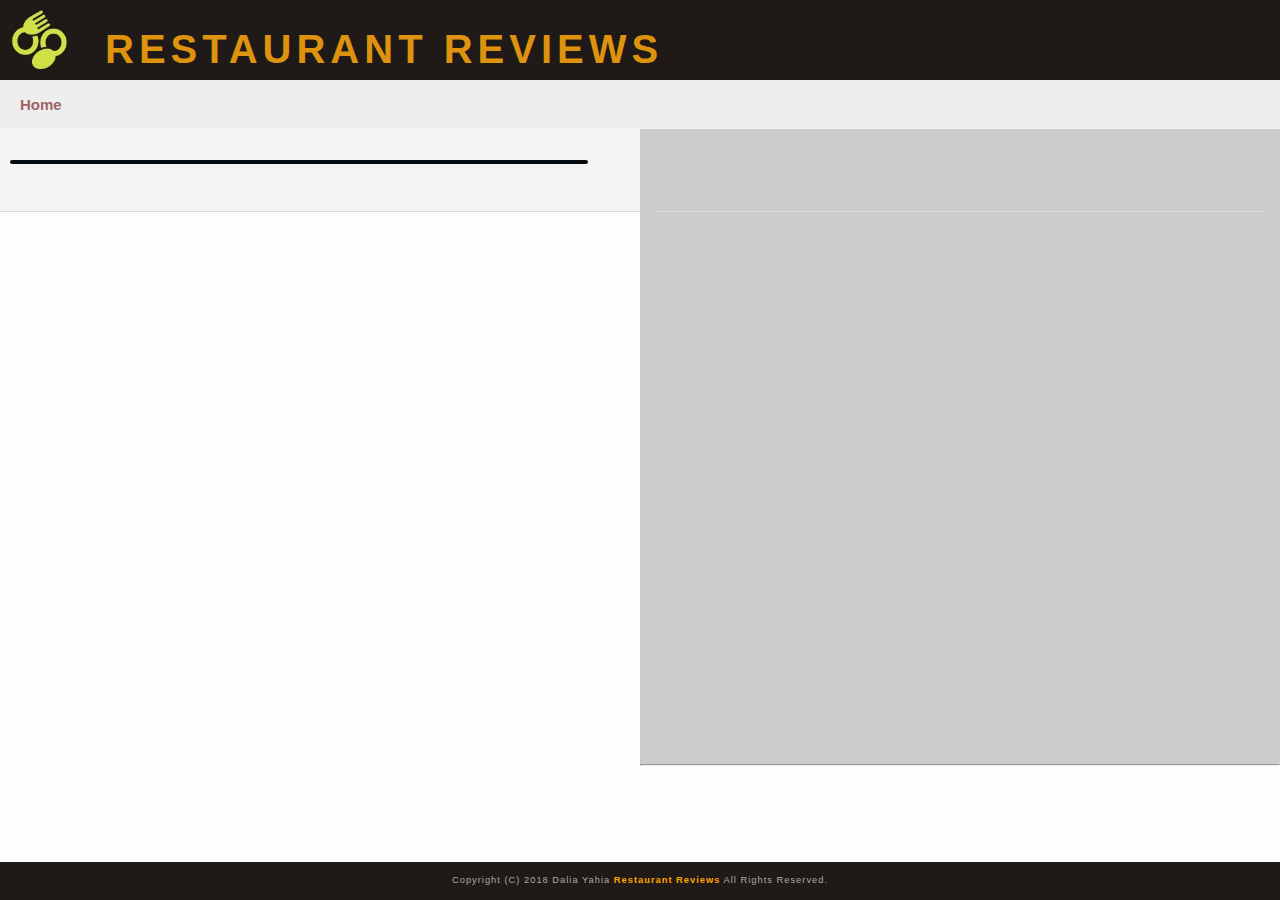
<file: restaurant.html>
<!DOCTYPE html>
<html lang="en">

<head>
  <meta charset="utf-8">
  <!-- Meta Viewport -->
  <meta http-equiv='X-UA-Compatible' content='IE=edge'>
  <meta name="viewport" content="width=device-width, initial-scale=1.0">
  
  <!-- Normalize.css for better cross-browser consistency -->
  <link rel="stylesheet" src="//normalize-css.googlecode.com/svn/trunk/normalize.css" />
  <!-- Main CSS file -->
  <link rel="stylesheet" href="css/styles.css" type="text/css">
  <link rel="stylesheet" href="https://unpkg.com/leaflet@1.3.1/dist/leaflet.css" integrity="sha512-Rksm5RenBEKSKFjgI3a41vrjkw4EVPlJ3+OiI65vTjIdo9brlAacEuKOiQ5OFh7cOI1bkDwLqdLw3Zg0cRJAAQ==" crossorigin=""/>
  
  <title>Restaurant Info</title>
</head>

<body class="inside">
  <!-- Beginning header -->
  <header>
    <!-- Beginning nav -->
    <nav aria-label="name of the page with a logo">
      <img src="img/logo.png" alt="restaurant reviews app logo" class="logo">
      <h1><a href="/">Restaurant Reviews</a></h1>
    </nav>
    <!-- Beginning breadcrumb -->
    <ul id="breadcrumb" aria-label="Breadcrumb" role="navigation">
      <li><a href="/">Home</a></li>
    </ul>
    <!-- End breadcrumb -->
    <!-- End nav -->
  </header>
  <!-- End header -->

  <!-- Beginning main -->
  <main id="maincontent">
    <!-- Beginning map -->
    <section id="map-container">
      <div id="map" aria-label="restaurants locations on the map" role="application"></div>
      <hr />
    </section>
    <!-- End map -->
    <!-- Beginning restaurant -->
    <section id="restaurant-container" aria-label="Restaurant's main info">
      <h2 id="restaurant-name" aria-label="Restaurant's name"></h2>
      <img id="restaurant-img">
      <p id="restaurant-cuisine" aria-label="Restaurant's cuisine"></p>
      <p id="restaurant-address" aria-label="Restaurant's address"></p>
      <table id="restaurant-hours" aria-label="work hours"></table>
    </section>
    <!-- end restaurant -->
    <!-- Beginning reviews -->
    <section id="reviews-container">
      <ul id="reviews-list" role="list" aria-label="list of some reviews"></ul>
    </section>
    <!-- End reviews -->
  </main>
  <!-- End main -->

  <!-- Beginning footer -->
  <footer id="footer">
    Copyright (c) 2018 Dalia Yahia <a href="/"><strong>Restaurant Reviews</strong></a> All Rights Reserved.
  </footer>
  <!-- End footer -->
  
  <!-- Beginning scripts -->
  <script src="https://unpkg.com/leaflet@1.3.1/dist/leaflet.js" integrity="sha512-/Nsx9X4HebavoBvEBuyp3I7od5tA0UzAxs+j83KgC8PU0kgB4XiK4Lfe4y4cgBtaRJQEIFCW+oC506aPT2L1zw==" crossorigin=""></script>

  <!-- Database helpers -->
  <script type="text/javascript" src="js/dbhelper.js"></script>
  <!-- Main javascript file -->
  <script type="text/javascript" src="js/restaurant_info.js"></script>
  <!-- Google Maps -->
 <!--  <script async defer src="https://maps.googleapis.com/maps/api/js?key=AIzaSyA_tKbW6A5pQ-eupxI56myUnHLqYCzOjKo&libraries=places&callback=initMap"></script> -->
  <!-- End scripts -->

</body>

</html>
</file>
<file: css/styles.css>
/* CSS Document */
html {
  min-width: 320px;
}

body,
td,
th,
p {
	font-family: Arial, Helvetica, sans-serif;
	font-size: 10pt;
	color: #333;
	line-height: 1.5;
}

body {
	background-color: #fdfdfd;
	margin: 0;
	position:relative;
}

ul,
li {
	font-family: Arial, Helvetica, sans-serif;
	font-size: 10pt;
	color: #333;
}

a {
	color: #ffa500;
	text-decoration: none;
}

a:hover,
a:focus {
	color: #99a72e;
	text-decoration: none;
}

a img {
	border: none 0px #fff;
}

h1,
h2,
h3,
h4,
h5,
h6 {
  font-family: Arial, Helvetica, sans-serif;
  margin: 0 0 20px;
  color: #83bf66;
}

article,
aside,
canvas,
details,
figcaption,
figure,
footer,
header,
hgroup,
menu,
nav,
section {
	display: block;
}

#maincontent {
  background-color: #f3f3f3;
  min-height: 100%;
}

#footer {
  background-color: #1f1a17;
  color: #aaa;
  font-size: 8pt;
  letter-spacing: 1px;
  padding: 1.5em;
  text-align: center;
  text-transform: capitalize;
}

/* ====================== Navigation ====================== */
nav {
  width: 100%;
  height: 80px;
  background-color: #1f1a17;
  text-align:center;
  display: flex;
  flex-wrap: nowrap;
 }

nav .logo {
  justify-content: center;
  padding: 10px;
  width: 60px;
  height: 61px;
}

nav h1 {
  margin: 9px 25px;
}

nav h1 a {
  color: #DE930E;
  font-size: 14pt;
  font-weight: bold;
  letter-spacing: 5px;
  text-transform: uppercase;
}

#breadcrumb {
  list-style: none;
  background-color: #eee;
  font-size: 17px;
  padding: 12px 0;
  margin: 0;
  width: 100%;
  position: fixed;
  text-indent: 20px;
  height: 24px;
}

/* Display list items side by side */
#breadcrumb li {
    display: inline;
    font-size: 15px;
    font-weight: bold;
}

/* Add a slash symbol (/) before/behind each list item */
#breadcrumb li+li:before {
    padding: 8px;
    color: #0a0a0a;
    content: "/\00a0";
}

/* Add a color to all links inside the list */
#breadcrumb li a {
    color: #9f6566;
    text-decoration: none;
    font-weight: bold;
}

/* Add a color on mouse-over */
#breadcrumb li a:hover {
    color: #5a831a;
    text-decoration: underline;
}

/* ====================== Map ====================== */
#map {
  height: 400px;
  width: 100%;
  background-color: #ccc;
}

/*div#map .leaflet-container {
  height: 275px;
}*/
/* ====================== Restaurant Filtering ====================== */
.filter-options {
  width: 100%;
  height: 95px;
  align-items: center;
  background-color: #245d77;
  grid-area: filter;
}

.filter-options h2 {
  color: #DE930E;
  font-size: 1.5rem;
  font-weight: bold;
  line-height: 1;
  margin: 7px 20px;
  padding-top: 13px;
}

.select-boxs {
  display: flex;
  flex-wrap: nowrap;
  width: 100%;
}

.filter-options select {
  background-color: #c9d596;
  border: 1px solid #fff;
  border-radius: 5px;
  font-family: Arial,sans-serif;
  font-size: 11pt;
  height: 35px;
  letter-spacing: 0;
  margin: 6px;
  padding: 0 8px;
}

#neighborhoods-select {
  width: 51%;
}

#cuisines-select {
  width: 40%;
}

/* ====================== Restaurant Listing ====================== */
#restaurants-list {
  list-style: outside none none;
  margin: 0;
  padding: 30px 15px 60px;
  text-align: center;
  background-image: url('../img/26.jpg');
  background-attachment: fixed;
  background-repeat: no-repeat;
  background-size: cover;
  display: flex;
  flex-direction: row;
  flex-wrap: wrap;
  justify-content: center;
}

#restaurants-list li {
  background-color: #050b0e;
  border: 2px solid #d4d9dd;
  font-family: Arial,sans-serif;
  margin: 15px;
  min-height: auto;
  padding: 0 14px 13px;
  text-align: left;
  width: 270px;
  border-radius: 18px;
}

#restaurants-list .restaurant-img {
  display: block;
  margin: 0;
  max-width: 100%;
  min-height: 248px;
  min-width: 100%;
  padding-top: 5px;
  border-radius: 50px 0 50px 0;
}

#restaurants-list li h3 {
  color: #f18200;
  font-family: Arial,sans-serif;
  font-size: 14pt;
  font-weight: bold;
  letter-spacing: 0;
  line-height: 1.3;
  margin: 20px 0 10px;
  text-transform: uppercase;
}

#restaurants-list p {
  margin: 0;
  font-size: 11pt;
  color: #f79907;
}

#restaurants-list li a {
  background-color: #9e7b34;
  border-bottom: 3px solid #000;
  border-radius: 15px;
  color: #fff;
  display: inline-block;
  font-size: 10pt;
  margin: 15px 0 0;
  padding: 8px 30px 10px;
  text-align: center;
  text-decoration: none;
  text-transform: uppercase;
}

/* ====================== Restaurant Details ====================== */

.inside header {
  position: fixed;
  top: 0;
  width: 100%;
  z-index: 1000;
}

.inside nav {
  margin-top: 0;
}

.inside #maincontent {
  display: flex;
  flex-wrap: wrap;
  width: 100%;
}

.inside #map-container {
  background: blue none repeat scroll 0 0;
  height: 200px;
  position: fixed;
  right: 0;
  top: 128px;
  width: 100%;
  z-index: 1;
}

.inside #map {
  position: relative;
  background-color: #ccc;
  height: 100%;
  width: 100%;
}

.inside hr {
  margin: 0 auto;
}

.inside #footer {
  bottom: 0;
  position: fixed;
  width: 100%;
  padding: 12px 0px;
  font-size: 7pt;
}

#restaurant-name {
  color: #f18200;
  font-family: Arial,sans-serif;
  font-size: 14pt;
  font-weight: bold;
  letter-spacing: 0;
  margin: 11px 0 8px 8px;
  text-transform: uppercase;
  line-height: 1.1;
}

#restaurant-img {
  width: 90%;
  border-radius: 26px;
  margin-left: 8px;
}
 
#restaurant-address {
  font-size: 10pt;
  font-weight: 600;
  margin: 10px 0px;
  padding: 0 8px;
}

#restaurant-cuisine {
  background-color: #050b0e;
  color: #ddd;
  font-size: 12pt;
  font-weight: 300;
  letter-spacing: 7px;
  margin: 0 0 15px 8px;
  padding: 2px 1px;
  text-align: center;
  text-transform: uppercase;
  width: 90%;
  border-radius: 7px;
}

#restaurant-container, #reviews-container {
  border-bottom: 1px solid #d9d9d9;
  border-top: 1px solid #fff;
  padding: 140px 40px 30px;
}

#restaurant-container {
  padding: 19px 1.5px 22px;
  width: 100%;
  z-index: 2;
  margin-top: 308px;
}

#reviews-container {
  width: 92%;
  padding: 5px 5px 80px;
  z-index: 3;
  margin: 0 5px 0 10px;
}

#reviews-container h2 {
  color: #f58500;
  font-size: 24pt;
  font-weight: 300;
  letter-spacing: -1px;
  padding-bottom: 1pt;
  margin-bottom: 6px;
}

#reviews-list {
  margin: 0;
  padding: 0;
  width: 85%;
}

#reviews-list li {
  background-color: #dbdfe0;
  border: 2px solid #d4d9dd;
  border-radius: 10px;
  display: block;
  list-style-type: none;
  margin: 0 0 30px;
  overflow: hidden;
  padding: 5px 15px 20px;
  position: relative;
  width: 85%;
}

#reviews-list li p {
  margin: 0 0 10px;
}

#restaurant-hours {
  padding: 5px;
}

#restaurant-hours td {
  color: #666;
}

/* ====================== Responsive Media Query ====================== */

@media screen and (min-width:440px) {

  nav h1
  {
    padding-top: 17px;
  }

}

@media screen and (min-width:600px) {

  nav h1 {
    padding-top: 10px;
  }

  nav h1 a {
    font-size: 1.5em;
  }

  .inside footer {
    font-size: 10pt;
  }

  #restaurant-hours {
    padding: 5px;
    width: 370px;
    margin-left: 8px;
  }

}

@media screen and (min-width:635px) {

  .inside #maincontent {
    flex-wrap: nowrap;
  }

  .inside #map-container {
    height: 70.5%;
    top: 129px;
    width: 50%;
  }

  .inside #restaurant-container {
    padding: 1px 1.5px 22px;
    width: 50%;
    margin-top: 127px;
  }

  #restuarant-name {
    margin: 11px 05px 8px 8px;
  }

  #restaurant-hours {
    width: 305px;
    margin-left: 8px;
  }

  #reviews-container {
    width: 47%;
    padding: 5px 5px 80px;
    margin: 0 5px 0 10px;
  }


  #reviews-list li {
    width: 92%;
  }

} 


@media screen and (min-width:1000px) {

  #resaurant-hours {
    width: 330px;
  }

  #reviews-list li p {
    font-size: 12pt;
  }

  #restaurant-hours td {
    font-size: 12pt;
  }

  .inside footer {
    font-size: 10pt;
  }
}
</file>
